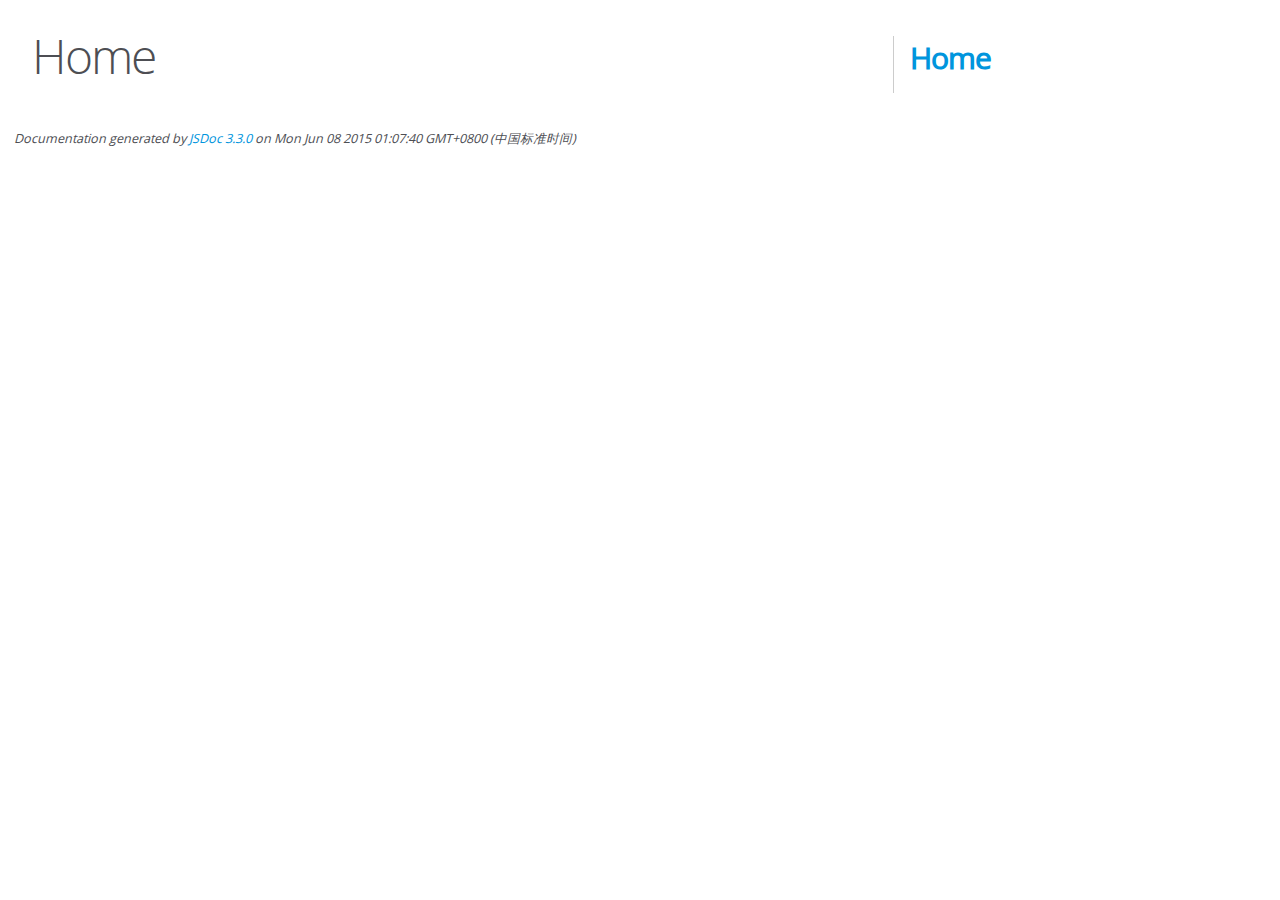
<file: editor/docs/index.html>
<!DOCTYPE html>
<html lang="en">
<head>
    <meta charset="utf-8">
    <title>JSDoc: Home</title>

    <script src="scripts/prettify/prettify.js"> </script>
    <script src="scripts/prettify/lang-css.js"> </script>
    <!--[if lt IE 9]>
      <script src="//html5shiv.googlecode.com/svn/trunk/html5.js"></script>
    <![endif]-->
    <link type="text/css" rel="stylesheet" href="styles/prettify-tomorrow.css">
    <link type="text/css" rel="stylesheet" href="styles/jsdoc-default.css">
</head>

<body>

<div id="main">

    <h1 class="page-title">Home</h1>

    



    


    <h3> </h3>










    









</div>

<nav>
    <h2><a href="index.html">Home</a></h2>
</nav>

<br class="clear">

<footer>
    Documentation generated by <a href="https://github.com/jsdoc3/jsdoc">JSDoc 3.3.0</a> on Mon Jun 08 2015 01:07:40 GMT+0800 (中国标准时间)
</footer>

<script> prettyPrint(); </script>
<script src="scripts/linenumber.js"> </script>
</body>
</html>
</file>
<file: editor/docs/styles/prettify-tomorrow.css>
/* Tomorrow Theme */
/* Original theme - https://github.com/chriskempson/tomorrow-theme */
/* Pretty printing styles. Used with prettify.js. */
/* SPAN elements with the classes below are added by prettyprint. */
/* plain text */
.pln {
  color: #4d4d4c; }

@media screen {
  /* string content */
  .str {
    color: #718c00; }

  /* a keyword */
  .kwd {
    color: #8959a8; }

  /* a comment */
  .com {
    color: #8e908c; }

  /* a type name */
  .typ {
    color: #4271ae; }

  /* a literal value */
  .lit {
    color: #f5871f; }

  /* punctuation */
  .pun {
    color: #4d4d4c; }

  /* lisp open bracket */
  .opn {
    color: #4d4d4c; }

  /* lisp close bracket */
  .clo {
    color: #4d4d4c; }

  /* a markup tag name */
  .tag {
    color: #c82829; }

  /* a markup attribute name */
  .atn {
    color: #f5871f; }

  /* a markup attribute value */
  .atv {
    color: #3e999f; }

  /* a declaration */
  .dec {
    color: #f5871f; }

  /* a variable name */
  .var {
    color: #c82829; }

  /* a function name */
  .fun {
    color: #4271ae; } }
/* Use higher contrast and text-weight for printable form. */
@media print, projection {
  .str {
    color: #060; }

  .kwd {
    color: #006;
    font-weight: bold; }

  .com {
    color: #600;
    font-style: italic; }

  .typ {
    color: #404;
    font-weight: bold; }

  .lit {
    color: #044; }

  .pun, .opn, .clo {
    color: #440; }

  .tag {
    color: #006;
    font-weight: bold; }

  .atn {
    color: #404; }

  .atv {
    color: #060; } }
/* Style */
/*
pre.prettyprint {
  background: white;
  font-family: Consolas, Monaco, 'Andale Mono', monospace;
  font-size: 12px;
  line-height: 1.5;
  border: 1px solid #ccc;
  padding: 10px; }
*/

/* Specify class=linenums on a pre to get line numbering */
ol.linenums {
  margin-top: 0;
  margin-bottom: 0; }

/* IE indents via margin-left */
li.L0,
li.L1,
li.L2,
li.L3,
li.L4,
li.L5,
li.L6,
li.L7,
li.L8,
li.L9 {
  /* */ }

/* Alternate shading for lines */
li.L1,
li.L3,
li.L5,
li.L7,
li.L9 {
  /* */ }
</file>
<file: editor/docs/styles/jsdoc-default.css>
@font-face {
    font-family: 'Open Sans';
    font-weight: normal;
    font-style: normal;
    src: url('../fonts/OpenSans-Regular-webfont.eot');
    src:
        local('Open Sans'),
        local('OpenSans'),
        url('../fonts/OpenSans-Regular-webfont.eot?#iefix') format('embedded-opentype'),
        url('../fonts/OpenSans-Regular-webfont.woff') format('woff'),
        url('../fonts/OpenSans-Regular-webfont.svg#open_sansregular') format('svg');
}

@font-face {
    font-family: 'Open Sans Light';
    font-weight: normal;
    font-style: normal;
    src: url('../fonts/OpenSans-Light-webfont.eot');
    src:
        local('Open Sans Light'),
        local('OpenSans Light'),
        url('../fonts/OpenSans-Light-webfont.eot?#iefix') format('embedded-opentype'),
        url('../fonts/OpenSans-Light-webfont.woff') format('woff'),
        url('../fonts/OpenSans-Light-webfont.svg#open_sanslight') format('svg');
}

html
{
    overflow: auto;
    background-color: #fff;
    font-size: 14px;
}

body
{
    font-family: 'Open Sans', sans-serif;
    line-height: 1.5;
    color: #4d4e53;
    background-color: white;
}

a, a:visited, a:active {
    color: #0095dd;
    text-decoration: none;
}

a:hover {
    text-decoration: underline;
}

header
{
    display: block;
    padding: 0px 4px;
}

tt, code, kbd, samp {
    font-family: Consolas, Monaco, 'Andale Mono', monospace;
}

.class-description {
    font-size: 130%;
    line-height: 140%;
    margin-bottom: 1em;
    margin-top: 1em;
}

.class-description:empty {
    margin: 0;
}

#main {
    float: left;
    width: 70%;
}

article dl {
    margin-bottom: 40px;
}

section
{
    display: block;
    background-color: #fff;
    padding: 12px 24px;
    border-bottom: 1px solid #ccc;
    margin-right: 30px;
}

.variation {
    display: none;
}

.signature-attributes {
    font-size: 60%;
    color: #aaa;
    font-style: italic;
    font-weight: lighter;
}

nav
{
    display: block;
    float: right;
    margin-top: 28px;
    width: 30%;
    box-sizing: border-box;
    border-left: 1px solid #ccc;
    padding-left: 16px;
}

nav ul {
    font-family: 'Lucida Grande', 'Lucida Sans Unicode', arial, sans-serif;
    font-size: 100%;
    line-height: 17px;
    padding: 0;
    margin: 0;
    list-style-type: none;
}

nav ul a, nav ul a:visited, nav ul a:active {
    font-family: Consolas, Monaco, 'Andale Mono', monospace;
    line-height: 18px;
    color: #4D4E53;
}

nav h3 {
    margin-top: 12px;
}

nav li {
    margin-top: 6px;
}

footer {
    display: block;
    padding: 6px;
    margin-top: 12px;
    font-style: italic;
    font-size: 90%;
}

h1, h2, h3, h4 {
    font-weight: 200;
    margin: 0;
}

h1
{
    font-family: 'Open Sans Light', sans-serif;
    font-size: 48px;
    letter-spacing: -2px;
    margin: 12px 24px 20px;
}

h2, h3
{
    font-size: 30px;
    font-weight: 700;
    letter-spacing: -1px;
    margin-bottom: 12px;
}

h4
{
    font-size: 18px;
    letter-spacing: -0.33px;
    margin-bottom: 12px;
    color: #4d4e53;
}

h5, .container-overview .subsection-title
{
    font-size: 120%;
    font-weight: bold;
    letter-spacing: -0.01em;
    margin: 8px 0 3px 0;
}

h6
{
    font-size: 100%;
    letter-spacing: -0.01em;
    margin: 6px 0 3px 0;
    font-style: italic;
}

.ancestors { color: #999; }
.ancestors a
{
    color: #999 !important;
    text-decoration: none;
}

.clear
{
    clear: both;
}

.important
{
    font-weight: bold;
    color: #950B02;
}

.yes-def {
    text-indent: -1000px;
}

.type-signature {
    color: #aaa;
}

.name, .signature {
    font-family: Consolas, Monaco, 'Andale Mono', monospace;
}

.details { margin-top: 14px; border-left: 2px solid #DDD; }
.details dt { width: 120px; float: left; padding-left: 10px;  padding-top: 6px; }
.details dd { margin-left: 70px; }
.details ul { margin: 0; }
.details ul { list-style-type: none; }
.details li { margin-left: 30px; padding-top: 6px; }
.details pre.prettyprint { margin: 0 }
.details .object-value { padding-top: 0; }

.description {
    margin-bottom: 1em;
    margin-top: 1em;
}

.code-caption
{
    font-style: italic;
    font-size: 107%;
    margin: 0;
}

.prettyprint
{
    border: 1px solid #ddd;
    width: 80%;
    overflow: auto;
}

.prettyprint.source {
    width: inherit;
}

.prettyprint code
{
    font-size: 100%;
    line-height: 18px;
    display: block;
    padding: 4px 12px;
    margin: 0;
    background-color: #fff;
    color: #4D4E53;
}

.prettyprint code span.line
{
  display: inline-block;
}

.prettyprint.linenums
{
  padding-left: 70px;
  -webkit-user-select: none;
  -moz-user-select: none;
  -ms-user-select: none;
  user-select: none;
}

.prettyprint.linenums ol
{
  padding-left: 0;
}

.prettyprint.linenums li
{
  border-left: 3px #ddd solid;
}

.prettyprint.linenums li.selected,
.prettyprint.linenums li.selected *
{
  background-color: lightyellow;
}

.prettyprint.linenums li *
{
  -webkit-user-select: text;
  -moz-user-select: text;
  -ms-user-select: text;
  user-select: text;
}

.params, .props
{
    border-spacing: 0;
    border: 0;
    border-collapse: collapse;
}

.params .name, .props .name, .name code {
    color: #4D4E53;
    font-family: Consolas, Monaco, 'Andale Mono', monospace;
    font-size: 100%;
}

.params td, .params th, .props td, .props th
{
    border: 1px solid #ddd;
    margin: 0px;
    text-align: left;
    vertical-align: top;
    padding: 4px 6px;
    display: table-cell;
}

.params thead tr, .props thead tr
{
    background-color: #ddd;
    font-weight: bold;
}

.params .params thead tr, .props .props thead tr
{
    background-color: #fff;
    font-weight: bold;
}

.params th, .props th { border-right: 1px solid #aaa; }
.params thead .last, .props thead .last { border-right: 1px solid #ddd; }

.params td.description > p:first-child,
.props td.description > p:first-child
{
    margin-top: 0;
    padding-top: 0;
}

.params td.description > p:last-child,
.props td.description > p:last-child
{
    margin-bottom: 0;
    padding-bottom: 0;
}

.disabled {
    color: #454545;
}
</file>
